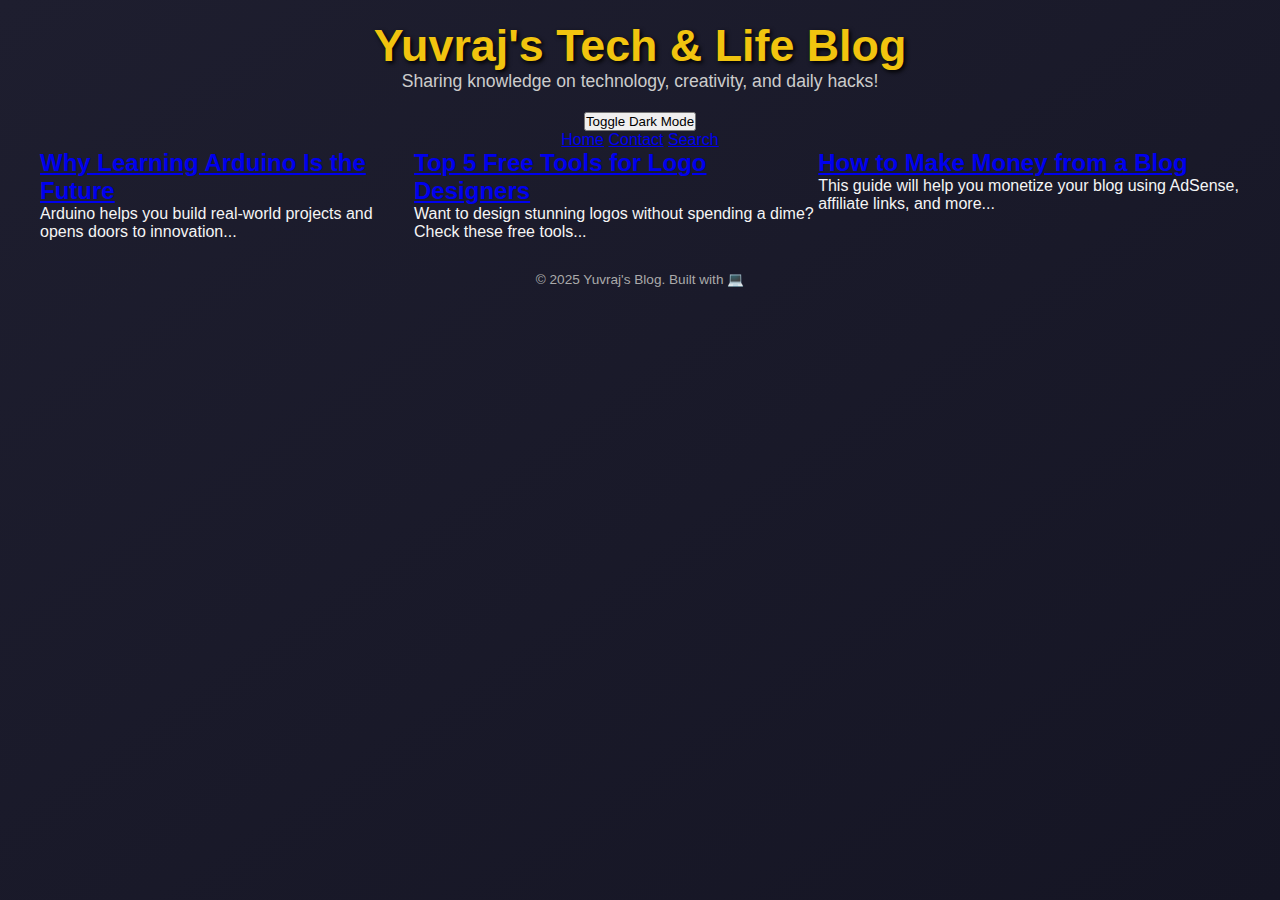
<file: index.html>
<!DOCTYPE html>
<html lang="en">
<head>
  <meta charset="UTF-8" />
  <meta name="viewport" content="width=device-width, initial-scale=1.0"/>
  <title>Yuvraj's Blog</title>
  <link rel="stylesheet" href="style.css" />
</head>
<body>
  <header>
    <h1>Yuvraj's Tech & Life Blog</h1>
    <p>Sharing knowledge on technology, creativity, and daily hacks!</p>
  </header>

  <script src="darkmode.js"></script>
<button onclick="toggleDarkMode()">Toggle Dark Mode</button>
<nav>
    <a href="index.html">Home</a>
    <a href="contact.html">Contact</a> <a href="search.html">Search</a>
  </nav>

  <main>
    <article class="post-preview">
      <h2><a href="post1.html">Why Learning Arduino Is the Future</a></h2>
      <p>Arduino helps you build real-world projects and opens doors to innovation...</p>
    </article>

    <article class="post-preview">
      <h2><a href="post2.html">Top 5 Free Tools for Logo Designers</a></h2>
      <p>Want to design stunning logos without spending a dime? Check these free tools...</p>
    </article>

    <article class="post-preview">
      <h2><a href="post3.html">How to Make Money from a Blog</a></h2>
      <p>This guide will help you monetize your blog using AdSense, affiliate links, and more...</p>
    </article>
  </main>

  <footer>
    <p>&copy; 2025 Yuvraj's Blog. Built with 💻</p>
  </footer>
</body>
</html>
</file>
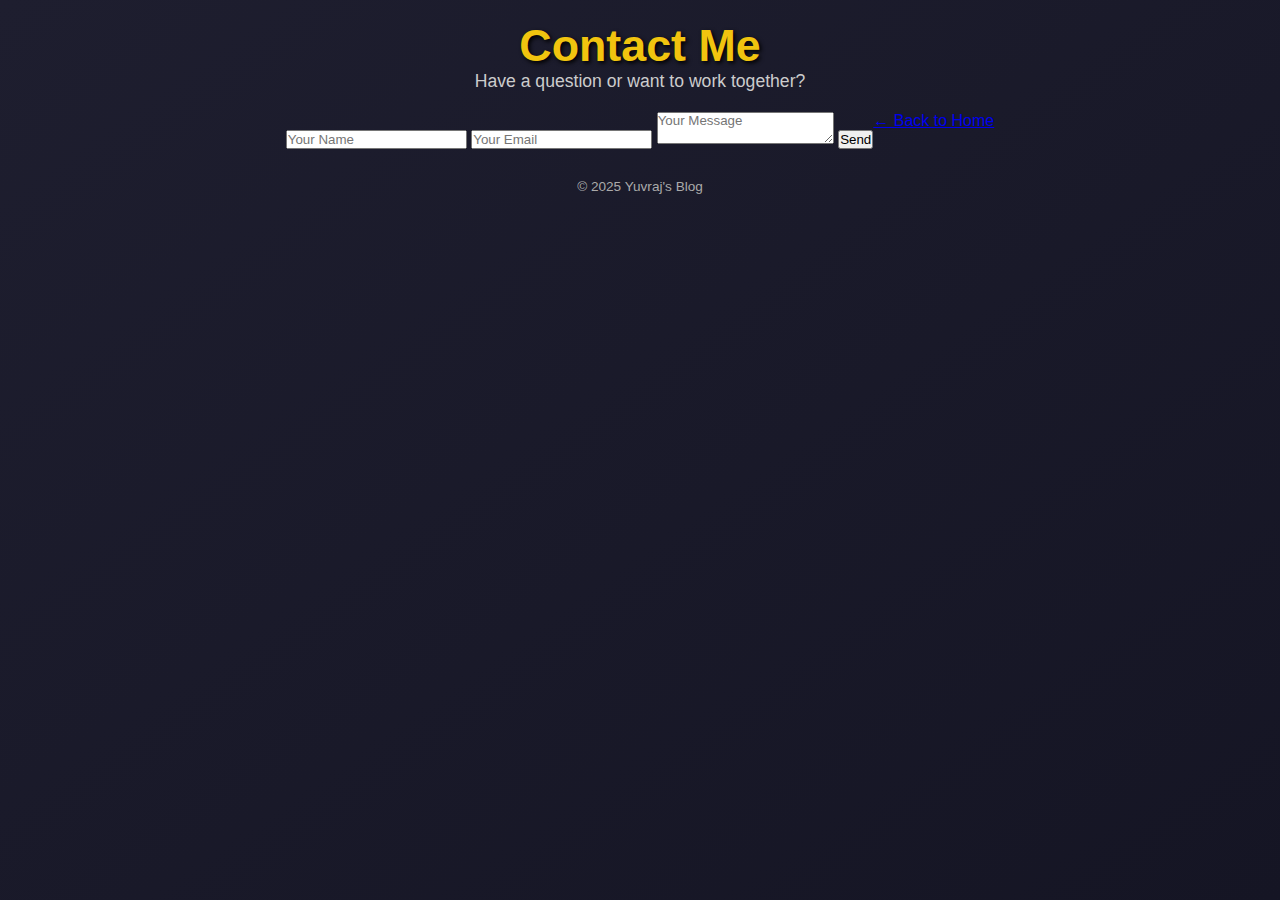
<file: contact.html>
<!DOCTYPE html>
<html lang="en">
<head>
  <meta charset="UTF-8" />
  <meta name="viewport" content="width=device-width, initial-scale=1.0"/>
  <title>Contact Me</title>
  <link rel="stylesheet" href="style.css" />
</head>
<body>
  <header>
    <h1>Contact Me</h1>
    <p>Have a question or want to work together?</p>
  </header>

  <main>
    <form>
      <input type="text" placeholder="Your Name" required />
      <input type="email" placeholder="Your Email" required />
      <textarea placeholder="Your Message" required></textarea>
      <button type="submit">Send</button>
    </form>
    <a href="index.html">← Back to Home</a>
  </main>

  <footer>
    <p>&copy; 2025 Yuvraj's Blog</p>
  </footer>
</body>
</html>
</file>
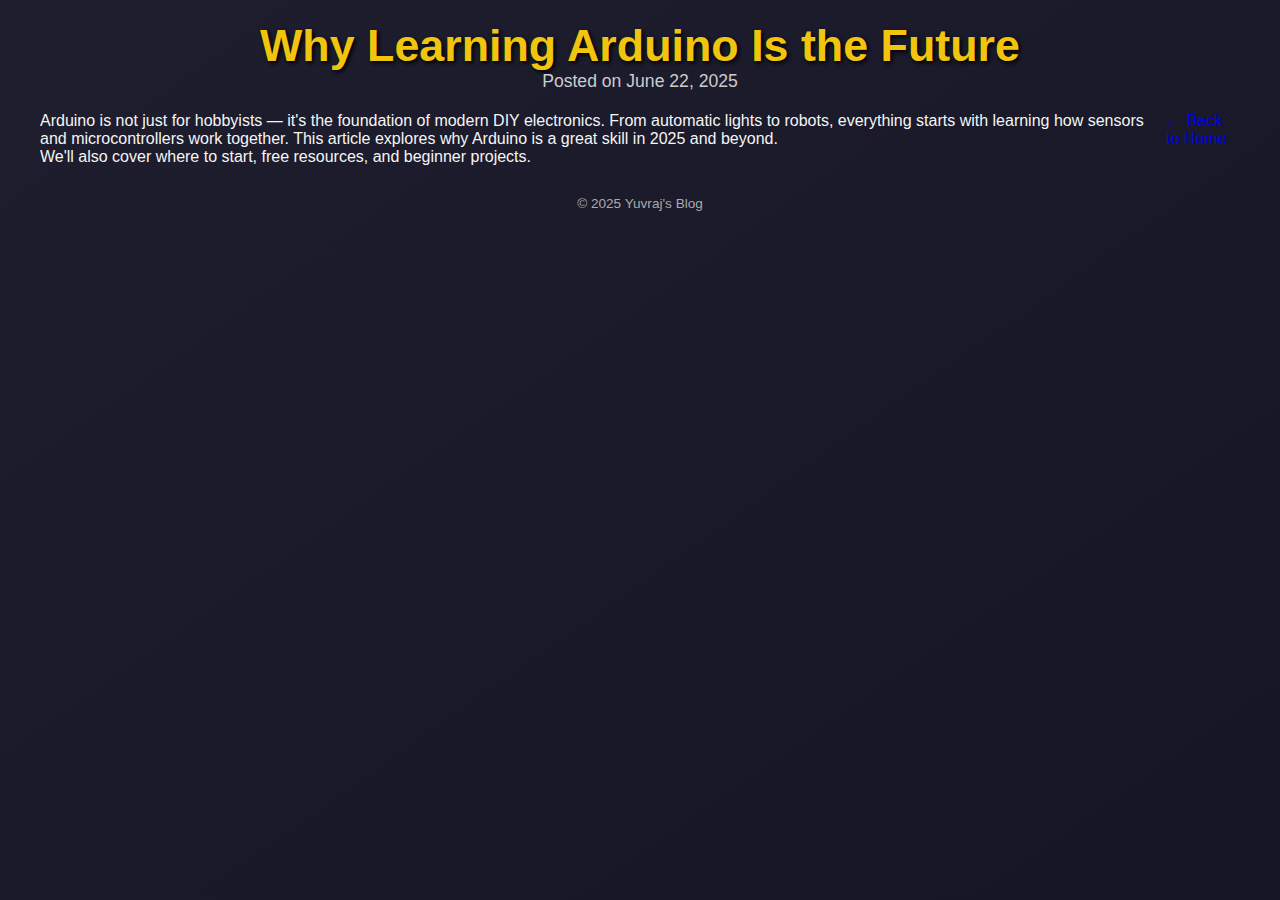
<file: post1.html>
<!DOCTYPE html>
<html lang="en">
<head>
  <meta charset="UTF-8" />
  <meta name="viewport" content="width=device-width, initial-scale=1.0"/>
  <title>Why Learning Arduino Is the Future</title>
  <link rel="stylesheet" href="style.css" />
</head>
<body>
  <header>
    <h1>Why Learning Arduino Is the Future</h1>
    <p class="date">Posted on June 22, 2025</p>
  </header>

  <main>
    <article>
      <p>Arduino is not just for hobbyists — it's the foundation of modern DIY electronics. From automatic lights to robots, everything starts with learning how sensors and microcontrollers work together. This article explores why Arduino is a great skill in 2025 and beyond.</p>
      <p>We'll also cover where to start, free resources, and beginner projects.</p>
    </article>
    <a href="index.html">← Back to Home</a>
  </main>

  <footer>
    <p>&copy; 2025 Yuvraj's Blog</p>
  </footer>
</body>
</html>
</file>
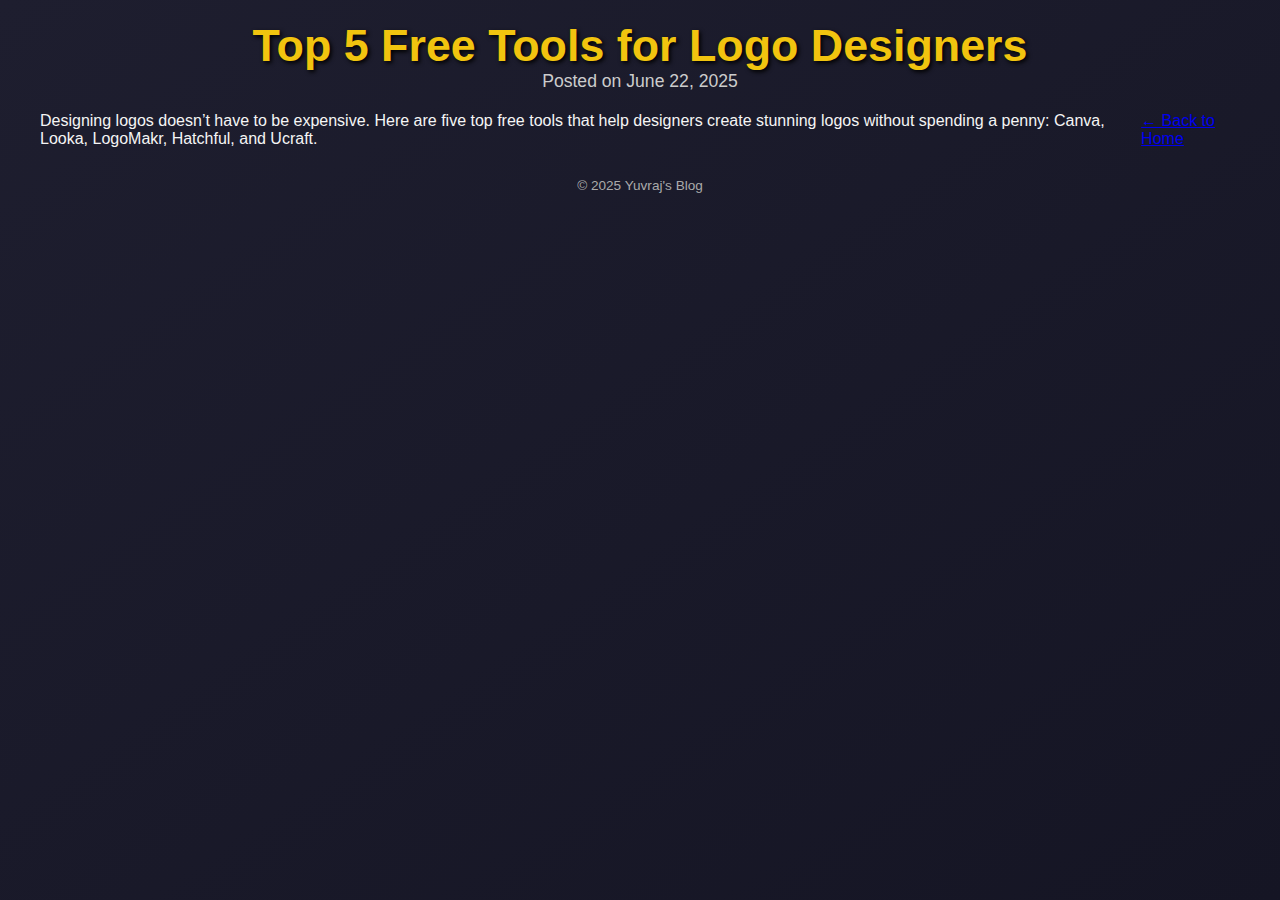
<file: post2.html>
<!DOCTYPE html>
<html lang="en">
<head>
  <meta charset="UTF-8" />
  <meta name="viewport" content="width=device-width, initial-scale=1.0"/>
  <title>Top 5 Free Tools for Logo Designers</title>
  <link rel="stylesheet" href="style.css" />
</head>
<body>
  <header>
    <h1>Top 5 Free Tools for Logo Designers</h1>
    <p class="date">Posted on June 22, 2025</p>
  </header>

  <main>
    <article>
      <p>Designing logos doesn’t have to be expensive. Here are five top free tools that help designers create stunning logos without spending a penny: Canva, Looka, LogoMakr, Hatchful, and Ucraft.</p>
    </article>
    <a href="index.html">← Back to Home</a>
  </main>

  <footer>
    <p>&copy; 2025 Yuvraj's Blog</p>
  </footer>
</body>
</html>
</file>
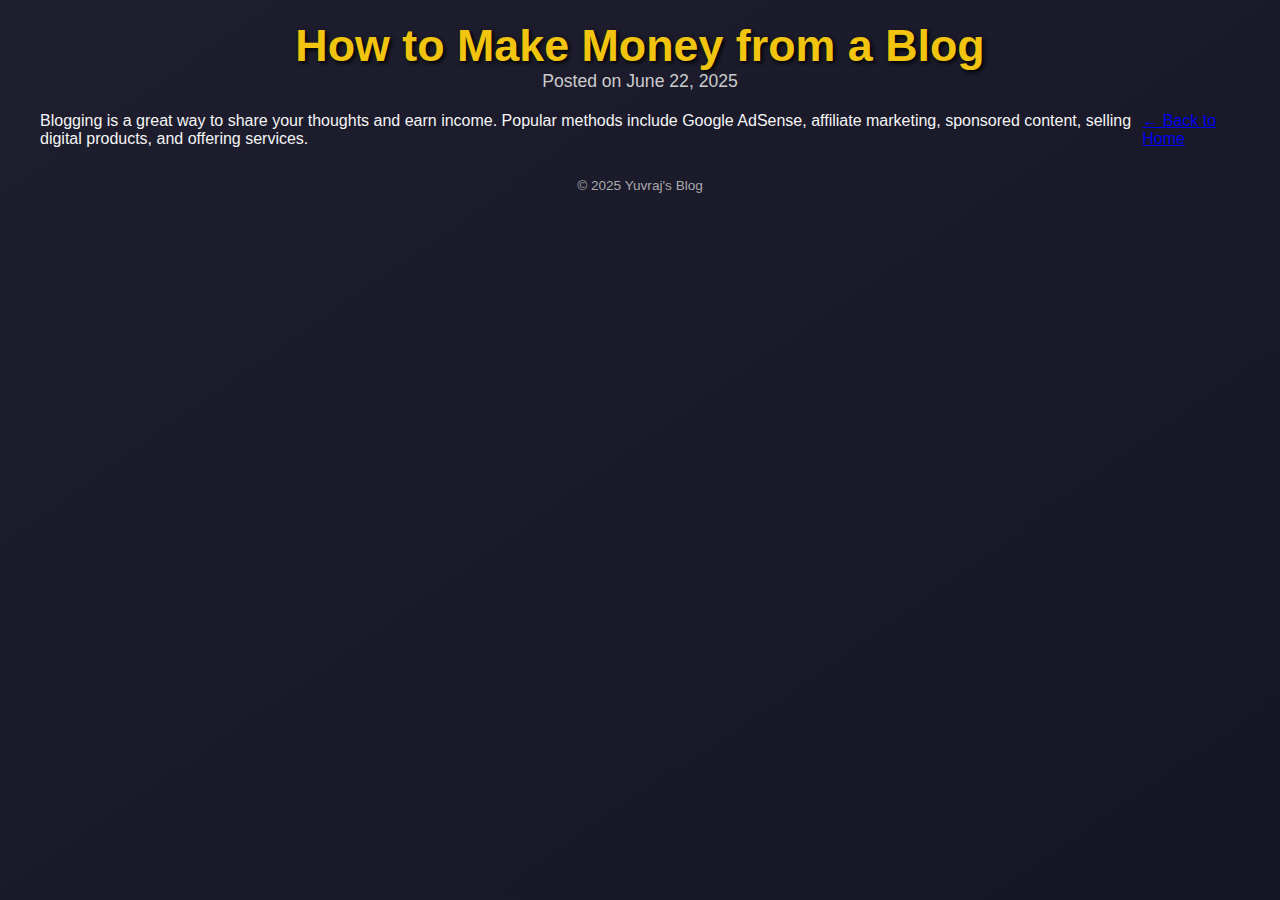
<file: post3.html>
<!DOCTYPE html>
<html lang="en">
<head>
  <meta charset="UTF-8" />
  <meta name="viewport" content="width=device-width, initial-scale=1.0"/>
  <title>How to Make Money from a Blog</title>
  <link rel="stylesheet" href="style.css" />
</head>
<body>
  <header>
    <h1>How to Make Money from a Blog</h1>
    <p class="date">Posted on June 22, 2025</p>
  </header>

  <main>
    <article>
      <p>Blogging is a great way to share your thoughts and earn income. Popular methods include Google AdSense, affiliate marketing, sponsored content, selling digital products, and offering services.</p>
    </article>
    <a href="index.html">← Back to Home</a>
  </main>

  <footer>
    <p>&copy; 2025 Yuvraj's Blog</p>
  </footer>
</body>
</html>
</file>
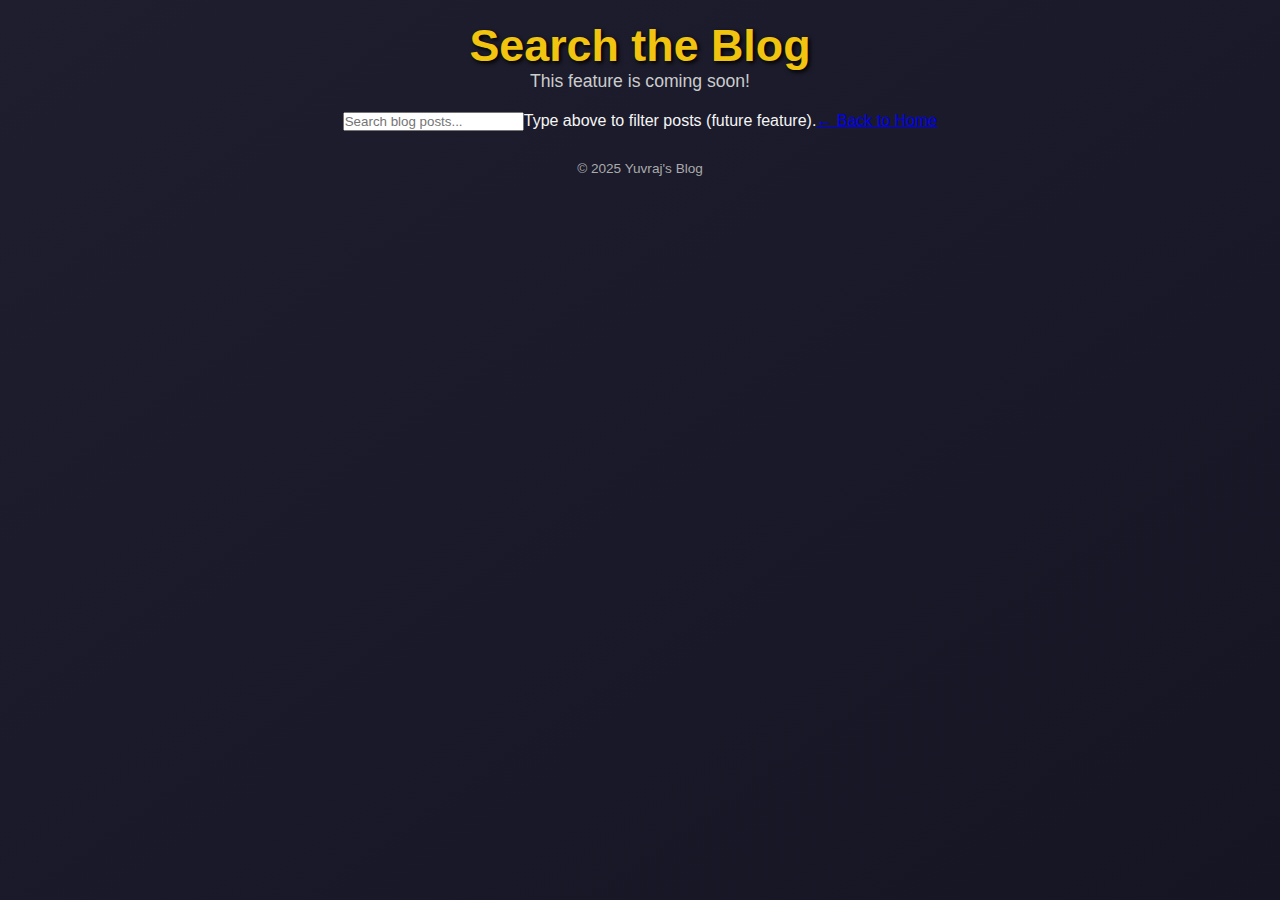
<file: search.html>
<!DOCTYPE html>
<html lang="en">
<head>
  <meta charset="UTF-8" />
  <meta name="viewport" content="width=device-width, initial-scale=1.0"/>
  <title>Search Blog</title>
  <link rel="stylesheet" href="style.css" />
</head>
<body>
  <header>
    <h1>Search the Blog</h1>
    <p>This feature is coming soon!</p>
  </header>

  <main>
    <input type="text" placeholder="Search blog posts..." />
    <p>Type above to filter posts (future feature).</p>
    <a href="index.html">← Back to Home</a>
  </main>

  <footer>
    <p>&copy; 2025 Yuvraj's Blog</p>
  </footer>
</body>
</html>
</file>
<file: style.css>
/* Reset and base styles */
* {
  margin: 0;
  padding: 0;
  box-sizing: border-box;
  font-family: 'Segoe UI', Tahoma, Geneva, Verdana, sans-serif;
}

body {
  background: linear-gradient(to bottom right, #1e1e2f, #151524);
  color: #f5f5f5;
  min-height: 100vh;
  display: flex;
  flex-direction: column;
  align-items: center;
  padding: 20px;
}

/* Header */
header {
  text-align: center;
  margin-bottom: 20px;
}

header h1 {
  font-size: 2.8rem;
  color: #f1c40f;
  text-shadow: 2px 2px 4px #000;
  animation: glow 2s infinite alternate;
}

header p {
  font-size: 1.1rem;
  color: #ccc;
}

/* Main Layout */
main {
  display: flex;
  justify-content: center;
  width: 100%;
  max-width: 1200px;
}

.game-area {
  display: flex;
  flex-wrap: wrap;
  gap: 30px;
  justify-content: center;
  align-items: flex-start;
}

/* Chessboard */
.chessboard {
  display: grid;
  grid-template-columns: repeat(8, 60px);
  grid-template-rows: repeat(8, 60px);
  border: 4px solid #f1c40f;
  box-shadow: 0 0 20px rgba(255, 255, 255, 0.1);
  transform-origin: center;
  transition: transform 0.4s ease-in-out;
}

.flipped {
  transform: rotate(180deg);
}

.chessboard .square {
  display: flex;
  align-items: center;
  justify-content: center;
  font-size: 2rem;
  cursor: pointer;
  user-select: none;
}

.square.white {
  background-color: #f0d9b5;
}

.square.black {
  background-color: #b58863;
}

.square.selected {
  background-color: #aec6cf !important;
}

.square.valid-move {
  position: relative;
}

.square.valid-move::after {
  content: '';
  width: 15px;
  height: 15px;
  background: rgba(46, 204, 113, 0.7);
  border-radius: 50%;
  position: absolute;
  z-index: 2;
}

/* Info Panel */
.info-panel {
  display: flex;
  flex-direction: column;
  gap: 20px;
  background: rgba(0, 0, 0, 0.3);
  padding: 20px;
  border-radius: 12px;
  width: 280px;
  box-shadow: 0 0 15px rgba(0, 0, 0, 0.5);
}

/* Status and Timer */
.status .player {
  font-size: 1.1rem;
  margin-bottom: 10px;
}

#white-time.low,
#black-time.low {
  color: #e74c3c;
  animation: pulse 1s infinite;
}

/* Controls */
.controls {
  display: flex;
  flex-wrap: wrap;
  gap: 10px;
}

.controls button {
  flex: 1 1 45%;
  padding: 10px;
  border: none;
  border-radius: 8px;
  background: linear-gradient(135deg, #3498db, #2980b9);
  color: white;
  font-weight: bold;
  cursor: pointer;
  transition: transform 0.2s, background 0.3s;
}

.controls button:hover {
  background: linear-gradient(135deg, #3cb0fd, #3498db);
  transform: translateY(-2px);
}

.controls button:active {
  transform: scale(0.98);
}

/* History */
.history {
  background: rgba(255, 255, 255, 0.05);
  padding: 10px;
  border-radius: 10px;
  max-height: 250px;
  overflow-y: auto;
}

.history h3 {
  margin-bottom: 10px;
  font-size: 1.1rem;
  color: #f1c40f;
  border-bottom: 1px solid #444;
  padding-bottom: 5px;
}

.history ul {
  list-style: none;
  font-size: 0.95rem;
}

.history li {
  padding: 6px;
  border-bottom: 1px solid #333;
}

/* Footer */
footer {
  text-align: center;
  margin-top: 30px;
  color: #aaa;
  font-size: 0.85rem;
}

/* Animations */
@keyframes glow {
  from { text-shadow: 0 0 8px #f1c40f; }
  to   { text-shadow: 0 0 16px #f39c12; }
}

@keyframes pulse {
  0%, 100% { opacity: 1; }
  50% { opacity: 0.5; }
}

/* Responsive */
@media (max-width: 768px) {
  .chessboard {
    grid-template-columns: repeat(8, 40px);
    grid-template-rows: repeat(8, 40px);
  }

  .info-panel {
    width: 100%;
  }

  .controls button {
    flex: 1 1 100%;
  }
}
</file>
